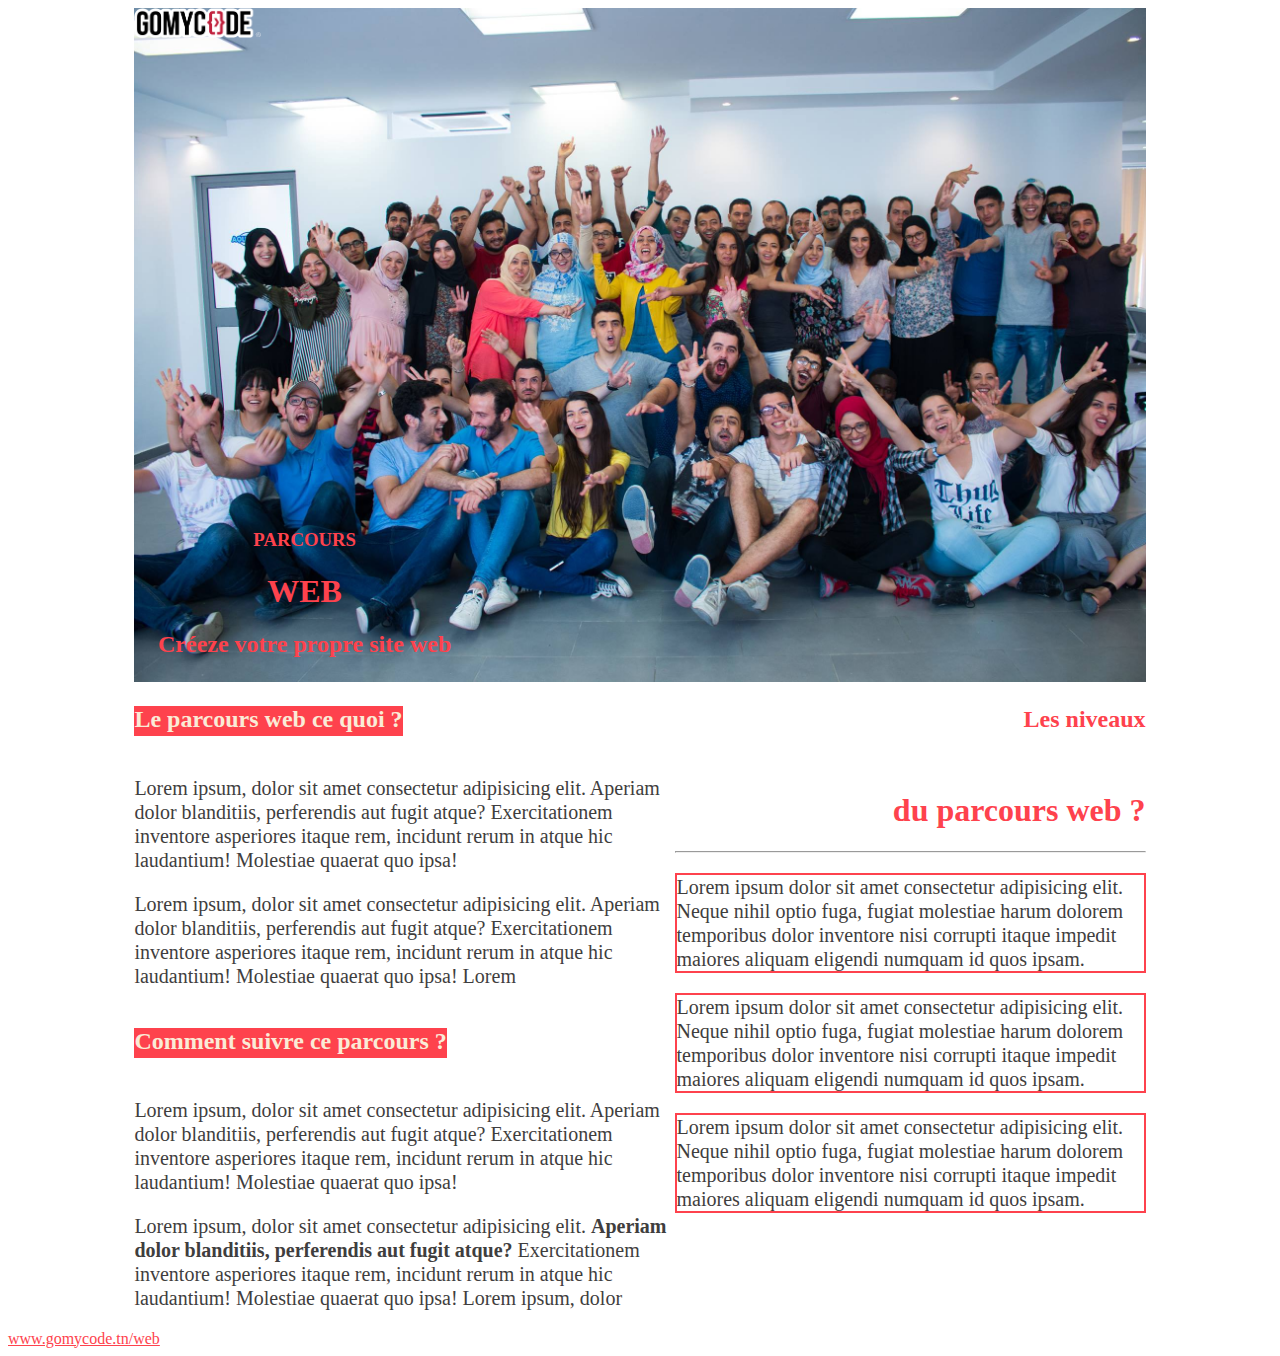
<file: challenge/index.html>
<!DOCTYPE html>
<html lang="en">

<head>

    <meta charset="utf-8">
    <meta name="viewport" content="width=device-width, initial-scale=1, shrink-to-fit=no">
    <meta name="description" content="">
    <meta name="author" content="">


    <title>GOMYC{>}DE</title>
    <!-- Custom styles for this template -->
    <link href="style.css" rel="stylesheet">

</head>

<body id="page-top">
    <div class="gomycode">
        <img class="gomycodelogo" src="logo-dark.png" alt="" />
        <img class="coders" src="1000coders.jpg" alt="" />
        <div class="bottom-left">
            <h3>PARCOURS</h3>
            <h1>WEB</h1>
            <h2>
                Créeze votre propre site web
            </h2>
        </div>
    </div>
    <div class="container">
        <div class="first-container">
            <div class="first-part">
                <div class="p-container">
                    <h2 class="title"> Le parcours web ce quoi ? </h2>
                    <br/>

                    <p> Lorem ipsum, dolor sit amet consectetur adipisicing elit. Aperiam dolor blanditiis, perferendis aut fugit atque? Exercitationem inventore asperiores itaque rem, incidunt rerum in atque hic laudantium! Molestiae quaerat quo ipsa!</p>
                    <p> Lorem ipsum, dolor sit amet consectetur adipisicing elit. Aperiam dolor blanditiis, perferendis aut fugit atque? Exercitationem inventore asperiores itaque rem, incidunt rerum in atque hic laudantium! Molestiae quaerat quo ipsa! Lorem
                    </p>


                </div>

            </div>
            <div class="second-part">
                <h2 class="title"> Comment suivre ce parcours ? </h2>
                <br/>
                <p> Lorem ipsum, dolor sit amet consectetur adipisicing elit. Aperiam dolor blanditiis, perferendis aut fugit atque? Exercitationem inventore asperiores itaque rem, incidunt rerum in atque hic laudantium! Molestiae quaerat quo ipsa!</p>
                <p> Lorem ipsum, dolor sit amet consectetur adipisicing elit. <strong>Aperiam dolor blanditiis, perferendis aut fugit atque?</strong> Exercitationem inventore asperiores itaque rem, incidunt rerum in atque hic laudantium! Molestiae quaerat
                    quo ipsa! Lorem ipsum, dolor
                </p>
            </div>
        </div>

        <div class="second-container">
            <h2 class="title1">Les niveaux </h2> <br/>
            <h1 class="title1">du parcours web ?</h1>
            <hr>
            <p class=" parcours ">Lorem ipsum dolor sit amet consectetur adipisicing elit. Neque nihil optio fuga, fugiat molestiae harum dolorem temporibus dolor inventore nisi corrupti itaque impedit maiores aliquam eligendi numquam id quos ipsam.</p>
            <p class="parcours ">Lorem ipsum dolor sit amet consectetur adipisicing elit. Neque nihil optio fuga, fugiat molestiae harum dolorem temporibus dolor inventore nisi corrupti itaque impedit maiores aliquam eligendi numquam id quos ipsam.</p>
            <p class="parcours ">Lorem ipsum dolor sit amet consectetur adipisicing elit. Neque nihil optio fuga, fugiat molestiae harum dolorem temporibus dolor inventore nisi corrupti itaque impedit maiores aliquam eligendi numquam id quos ipsam.</p>
        </div>
    </div>
</body>
<footer>
    <a href="www.gomycode.tn/web " class="gomycodelink ">www.gomycode.tn/web</a>
</footer>

</html>
</file>
<file: challenge/style.css>
.gomycodelogo {
    position: absolute;
    left: 0px;
    top: 0px;
    z-index: 0;
    width: 10%;
    padding-left: 10%;
}

.coders {
    width: 80%;
}

.gomycode {
    position: relative;
    text-align: center;
    color: #fe424d;
    width: 100%;
}

.bottom-left {
    position: absolute;
    bottom: 8px;
    left: 150px;
}

.container {
    display: flex;
    justify-content: center;
    padding-left: 10%;
    padding-right: 10%;
}

p {
    color: rgb(63, 62, 62);
    text-align: left;
    line-height: 24px;
    font-size: 20px;
}

.first-part {
    display: flex;
    justify-content: center;
}

.parcours {
    border: solid 2px #fe424d;
}

a {
    color: #fe424d;
}

.title {
    background-color: #fe424d;
    color: antiquewhite;
    display: inline-block;
    height: 30px;
}

.title1 {
    color: #fe424d;
    text-align: right;
}
</file>
